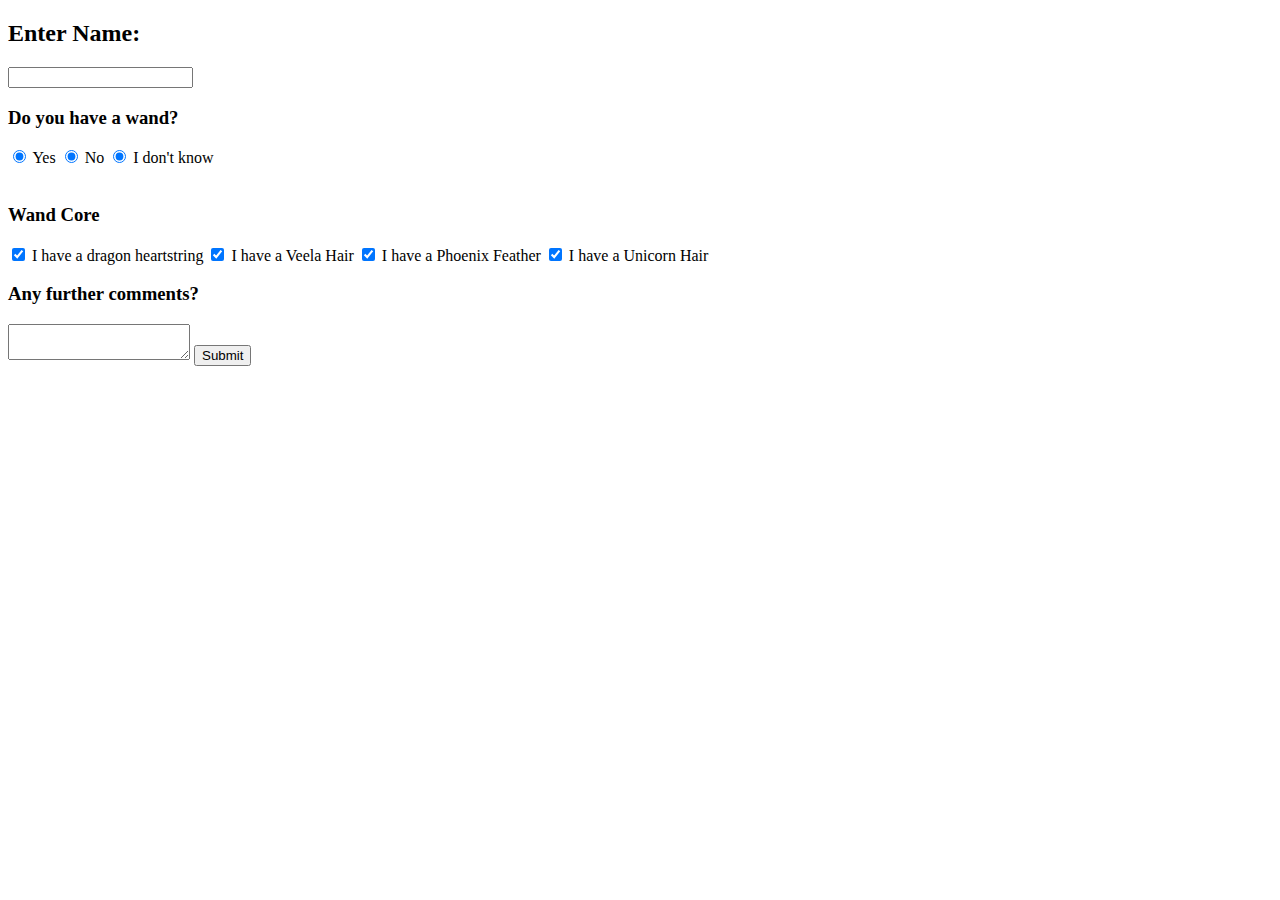
<file: HTML/practice/testingform.html>
<!doctype html>
<html>
<head>
</head>
<body>
  <form>
    <h2>Enter Name:</h2>
    <input type="text" name="fname"> 
    </form>
  <form>
    <h3>Do you have a wand?</h3>
    <input type="radio" name="Q1Y"
    value="wandyes" checked> Yes
    <input type="radio" name="Q1N"
    value="wandno" checked> No
    <input type="radio" name="Q1YN"
    value="wandyesno" checked> I don't know
  </form>
  <br>
  <form>
    <h3>Wand Core</h3>
    <input type="checkbox" name="wand1"
    value="dragonheartstring" checked> I have a dragon heartstring
    <input type="checkbox" name="wand2"
    value="veelahair" checked> I have a Veela Hair
    <input type="checkbox" name="wand3"
    value="phoenixfeather" checked> I have a Phoenix Feather
    <input type="checkbox" name="wand4"
    value="unicornhair" checked> I have a Unicorn Hair
  </form>
  <form>
    <h3>Any further comments?</h3>
    <textarea>
      
    </textarea>
    <input type="submit" value="Submit"
  </form>
</body>


</html>
</file>
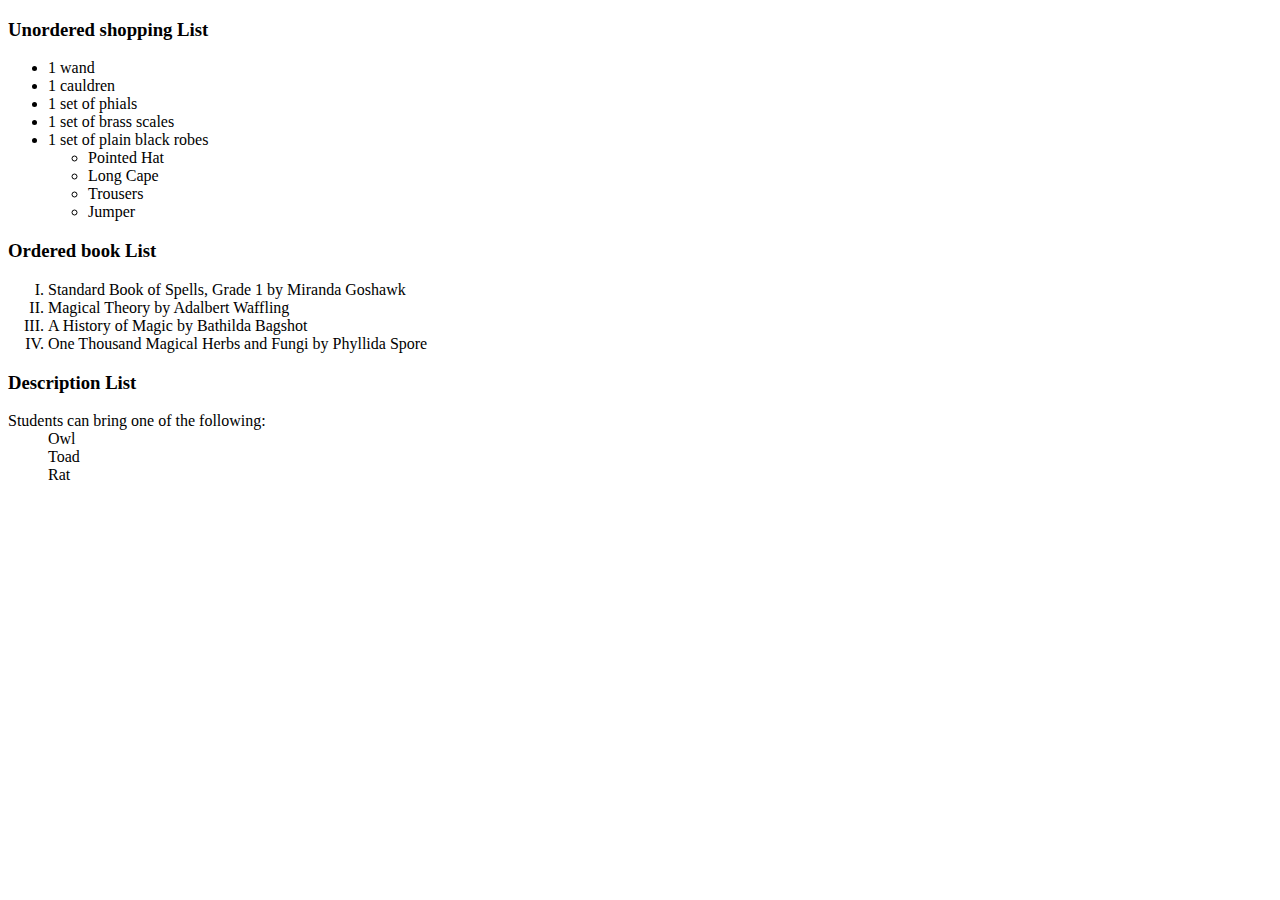
<file: HTML/practice/testinglist.html>
<!doctype html>
<html>
  <head>
    <title>My lists</title>
  </head>
  <body>
    <h3>Unordered shopping List</h3>
    <ul>
      <li>1 wand</li>
      <li>1 cauldren</li>
      <li>1 set of phials</li>
      <li>1 set of brass scales</li>
      <li>1 set of plain black robes</li>
      <ul>
        <li>Pointed Hat</li>
        <li>Long Cape</li>
        <li>Trousers</li>
        <li>Jumper</li>
      </ul>
    </ul>
    <h3>Ordered book List</h3>
    <ol type="I">
      <li>Standard Book of Spells, Grade 1 by Miranda Goshawk</li>
      <li>Magical Theory by Adalbert Waffling</li>
      <li>A History of Magic by Bathilda Bagshot</li>
      <li>One Thousand Magical Herbs and Fungi by Phyllida Spore</li>
    </ol>
    <h3>Description List</h3>
    <dl>
      <dt>Students can bring one of the following:</dt>
      <dd>Owl</dd>
      <dd>Toad</dd>
      <dd>Rat</dd>
    </dl>
  </body>
</html>
</file>
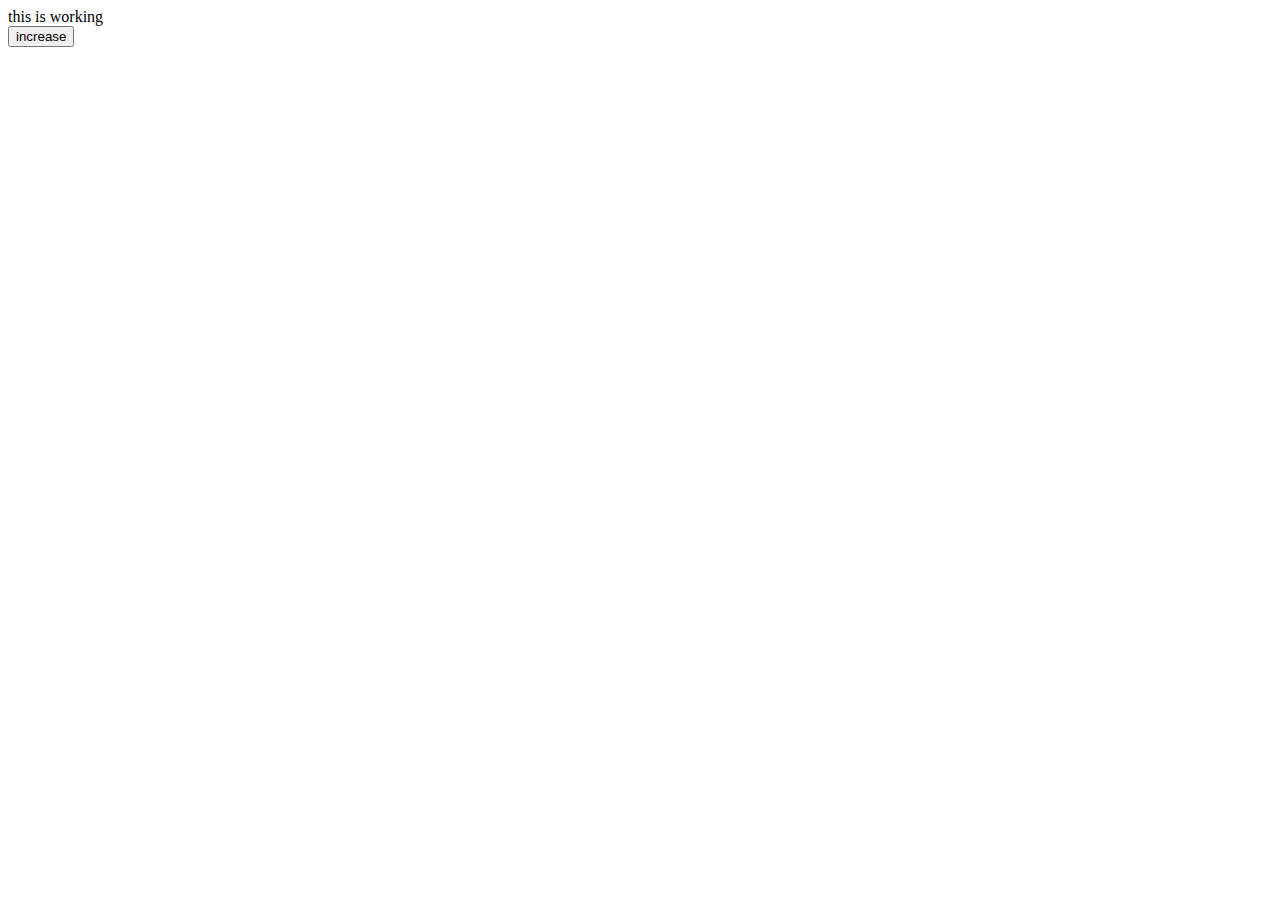
<file: HTML/practice/testinglocalstorage.html>
<!doctype html>
<html lang="en">
  <head>
    <meta charset="UTF-8" />
    <meta name="viewport" content="width=device-width. inital-scale=1" />
    <title>Local Storage Button</title>
  </head>
  <body>
    this is working
    <div id="num">0</div>

    <button id="button">increase</button>
    <script>
      const val = document.getElementById("num");
      const button = document.getElementById("button");

      function onPageLoad() {
        const savedVal = localStorage.getItem("num");
        val.innerText = savedVal;
      }

      onPageLoad();

      function increment() {
        const newVal = parseInt(val.innerText) + 1;
        val.innerText = newVal;

        localStorage.setItem("num", newVal);
      }
      button.addEventListener("click", increment);
    </script>
  </body>
</html>
</file>
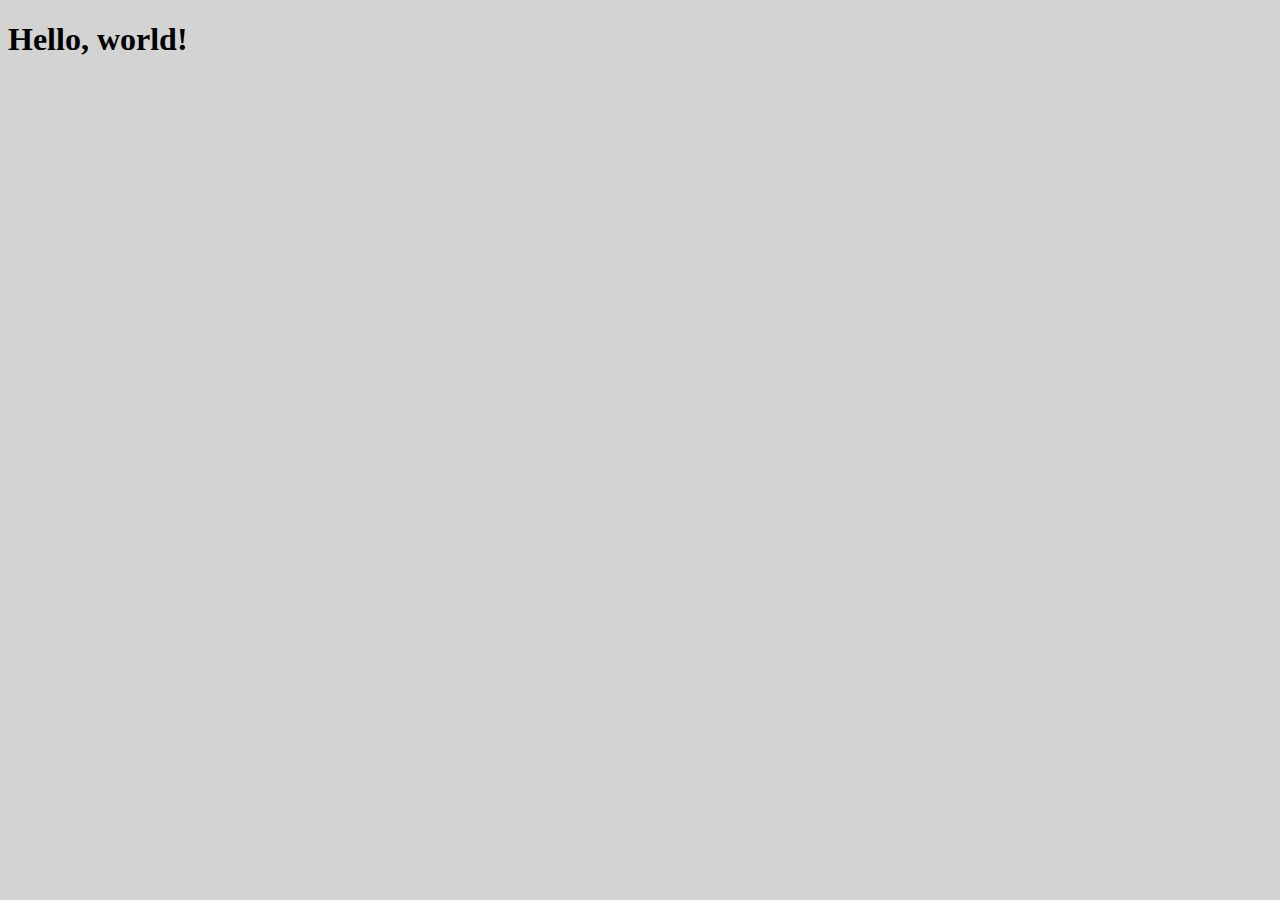
<file: HTML/practice/testingmediaqueries.html>
<!doctype html>
<html lang="en">
<head>
    <meta charset="UTF-8">
    <meta name="viewport" content="width=device-width. inital-scale=1">
    <link href="./mediaqueriescustom.css" rel="stylesheet">
    <title>Title</title>
</head>
<body>
  <h1>Hello, world!</h1>
</body>
</html>
</file>
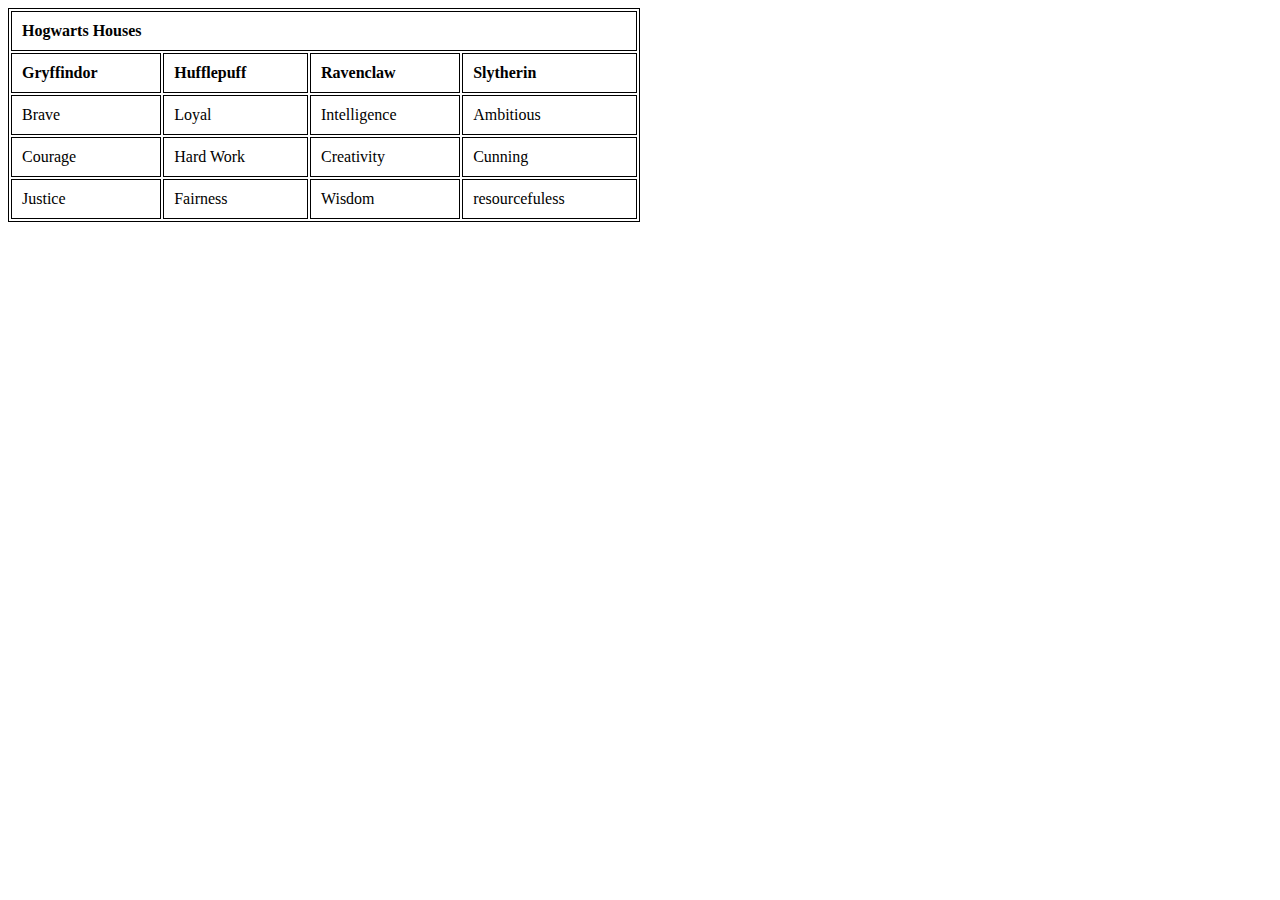
<file: HTML/practice/testingtable.html>
<!doctype html>
<html>
  <head>
    <style>
      table, th, td {
        border: 1px solid black;
      }
      th, td {
        padding:10px;
      }
      th{
        text-align: left;
      }
    </style>
  </head>
  <body>
<table style="width:50%">
  <tr>
    <th colspan="4">Hogwarts Houses</th>
  </tr>
  <tr>
    <th>Gryffindor</th>
    <th>Hufflepuff</th>
    <th>Ravenclaw</th>
    <th>Slytherin</th>
  </tr>
  <tr>
    <td>Brave</td>
    <td>Loyal</td>
    <td>Intelligence</td>
    <td>Ambitious</td>
  </tr>
    <tr>
    <td>Courage</td>
    <td>Hard Work</td>
    <td>Creativity</td>
    <td>Cunning</td>
  </tr>
    <tr>
    <td>Justice</td>
    <td>Fairness</td>
    <td>Wisdom</td>
    <td>resourcefuless</td>
  </tr>
</body>
</table>
</html>
</file>
<file: HTML/practice/mediaqueriescustom.css>
body {
  background-color: lightgrey;
}

@media (max-width: 600px) {
  /*Above 600px don't pay any attention*/
  body {
    background-color: black;
  }
  h1 {
    color: white;
  }
}
</file>
